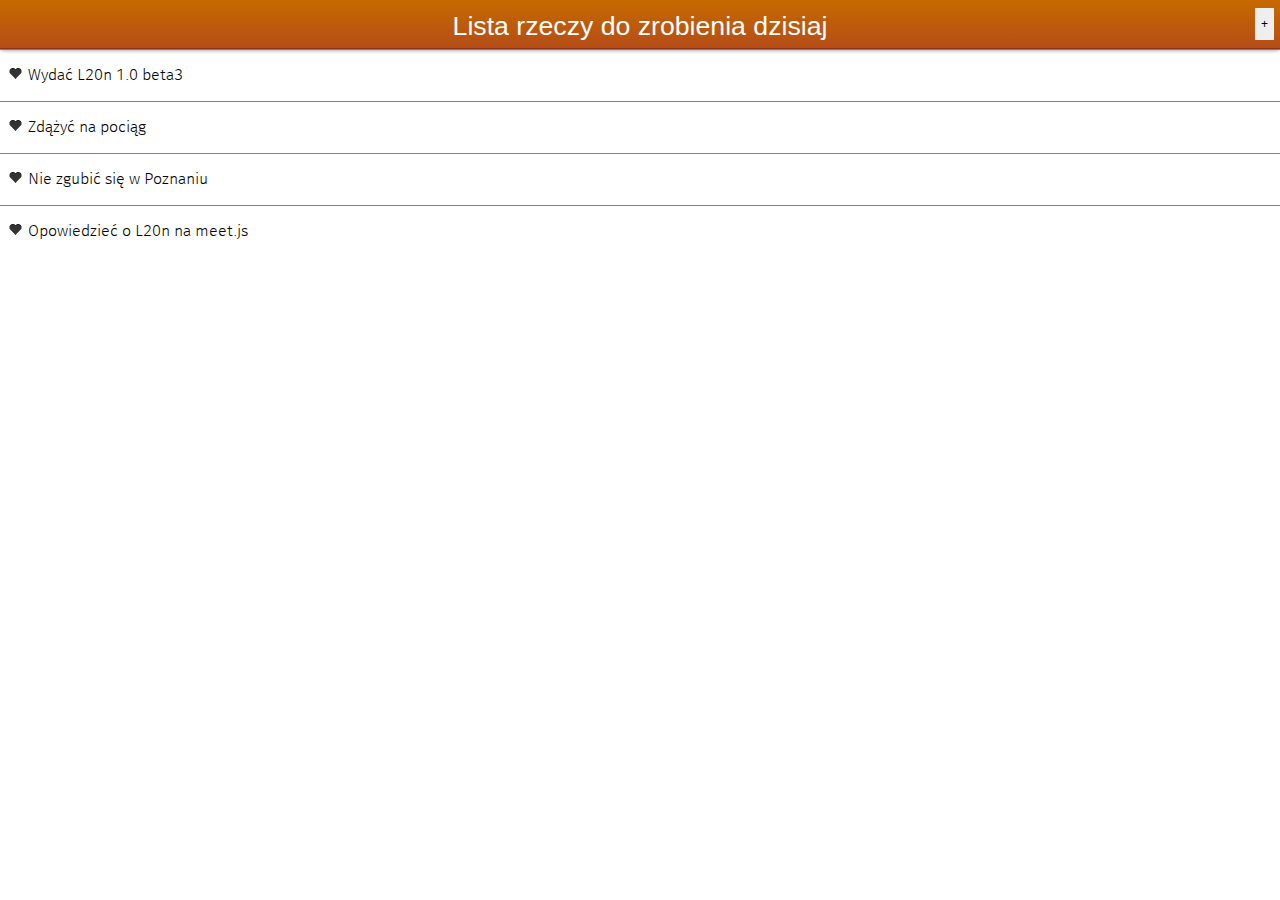
<file: index.html>
<!DOCTYPE html>
<html manifest="manifest.appcache">
  <head>
    <meta charset="utf-8">

    <title></title>
    <meta name="description" content="">
    <meta name="viewport" content="width=device-width">
    <meta name="apple-mobile-web-app-capable" content="yes">
    <meta name="apple-mobile-web-app-status-bar-style" content="black">

    <!-- Place favicon.ico in the root directory -->

    <link rel="stylesheet" href="css/app.css">

    <!-- L20n setup -->
    <link rel="localization" href="locales/manifest.json">

    <!-- Include the dist version of L20n -->
    <script src="js/lib/l20n.js"></script>
    <script>
      // L20n and document.l10n are now available
      document.l10n.ready(function() {
        console.log("Document's context is ready");
      });
      document.l10n.addEventListener('error',function(err) {
        if (err instanceof L20n.Compiler.Error) {
          // do something
        }
      });
    </script> 
  </head>
  <body>
    <!-- Use this installation button to install locally without going
         through the marketpace (see app.js) -->
    <button id="install-btn">Install</button>

    <x-listview class="list">
      <header>
        <h1 data-l10n-id="title"></h1>
        <button class="add" data-view=".edit" data-animation="slideDown">+</button>
      </header>
    </x-listview>

    <x-view class="detail">
      <header>
        <h1>Details</h1>
        <button data-view="x-view.edit">Edit</button>
      </header>

      <h1 class="title"></h1>
      <p class="desc"></p>
      <p class="date"></p>
    </x-view>

    <x-view class="edit">
      <header><h1>Edit</h1></header>
      <div class="field">Title: <input type="text" name="title" /></div>
      <div class="field">Description: <input type="text" name="desc" /></div>
      <button type="submit" class="add">Add</button>
    </x-view>

    <div class="loading">Loading...</div>

    <!-- Using require.js, a module system for javascript, include the
         js files. This loads "main.js", which in turn can load other
         files, all handled by require.js:
         http://requirejs.org/docs/api.html#jsfiles -->
    <script type="text/javascript"
            data-main="js/init.js"
            src="js/lib/require.js"></script>
  </body>
</html>
</file>
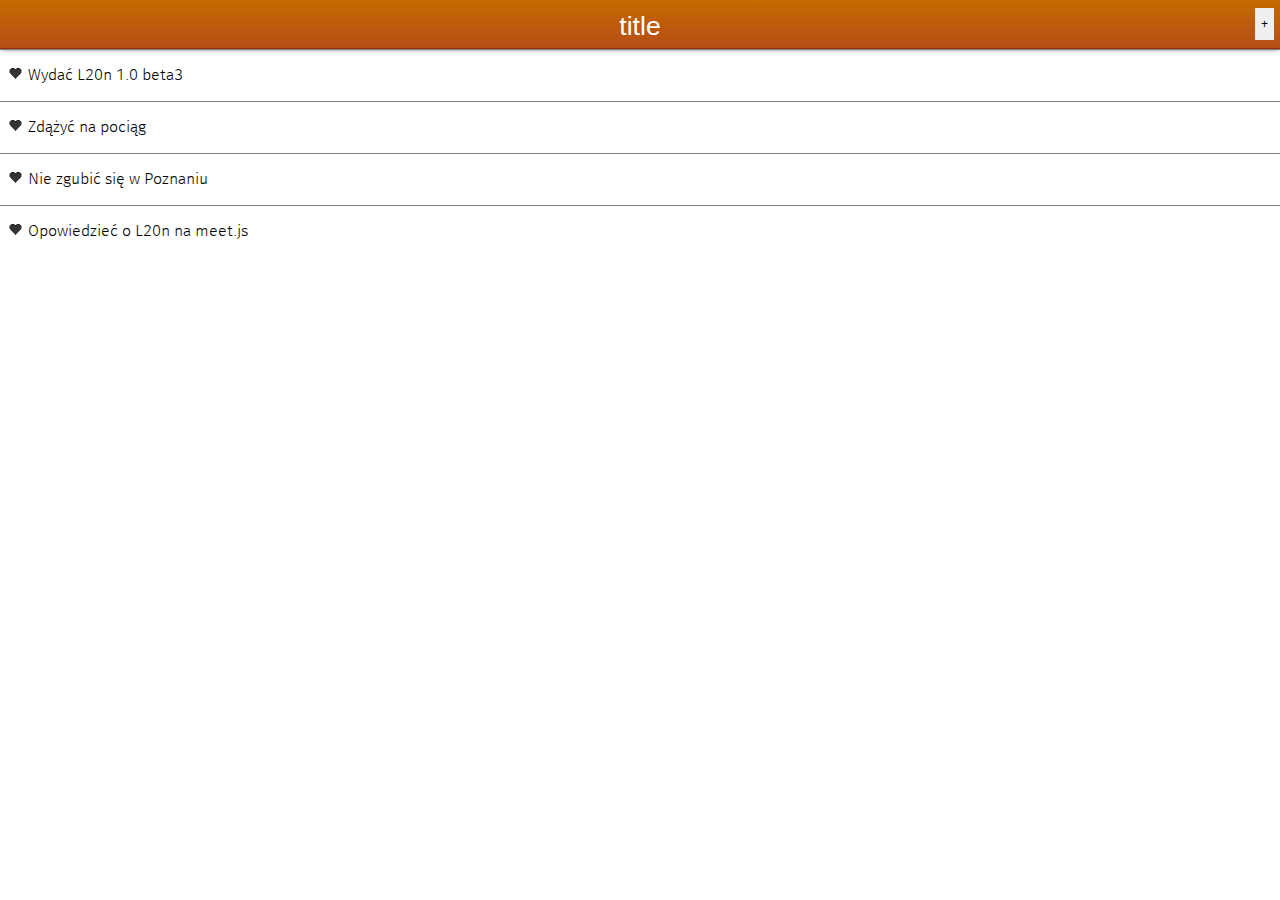
<file: www/index.html>
<!DOCTYPE html>
<html>
  <head>
    <meta charset="utf-8">

    <title></title>
    <meta name="description" content="">
    <meta name="viewport" content="width=device-width">
    <meta name="apple-mobile-web-app-capable" content="yes">
    <meta name="apple-mobile-web-app-status-bar-style" content="black">

    <!-- Place favicon.ico in the root directory -->

    <link rel="stylesheet" href="css/app.css">

    <!-- L20n setup -->
    <link rel="localization" href="locales/manifest.json">
    <script type="application/l10n-data+json">
      {
        "build": "prod",
        "mode": "multi"
      }
    </script>

    <!-- Include the dist version of L20n -->
    <script src="js/lib/l20n.js"></script>
    <script>
      // L20n and document.l10n are now available
      document.l10n.ready(function() {
        console.log("Document's context is ready");
      });
      document.l10n.addEventListener('error',function(err) {
        if (err instanceof L20n.Compiler.Error) {
          // do something
        }
      });
    </script> 
  </head>
  <body>
    <!-- Use this installation button to install locally without going
         through the marketpace (see app.js) -->
    <button id="install-btn">Install</button>

    <x-listview class="list">
      <header>
        <h1 data-l10n-id="title"></h1>
        <button class="add" data-view=".edit" data-animation="slideDown">+</button>
      </header>
    </x-listview>

    <x-view class="detail">
      <header>
        <h1>Details</h1>
        <button data-view="x-view.edit">Edit</button>
      </header>

      <h1 class="title"></h1>
      <p class="desc"></p>
      <p class="date"></p>
    </x-view>

    <x-view class="edit">
      <header><h1>Edit</h1></header>
      <div class="field">Title: <input type="text" name="title" /></div>
      <div class="field">Description: <input type="text" name="desc" /></div>
      <button type="submit" class="add">Add</button>
    </x-view>

    <div class="loading">Loading...</div>

    <!-- Using require.js, a module system for javascript, include the
         js files. This loads "main.js", which in turn can load other
         files, all handled by require.js:
         http://requirejs.org/docs/api.html#jsfiles -->
    <script type="text/javascript"
            data-main="js/init.js"
            src="js/lib/require.js"></script>
  </body>
</html>
</file>
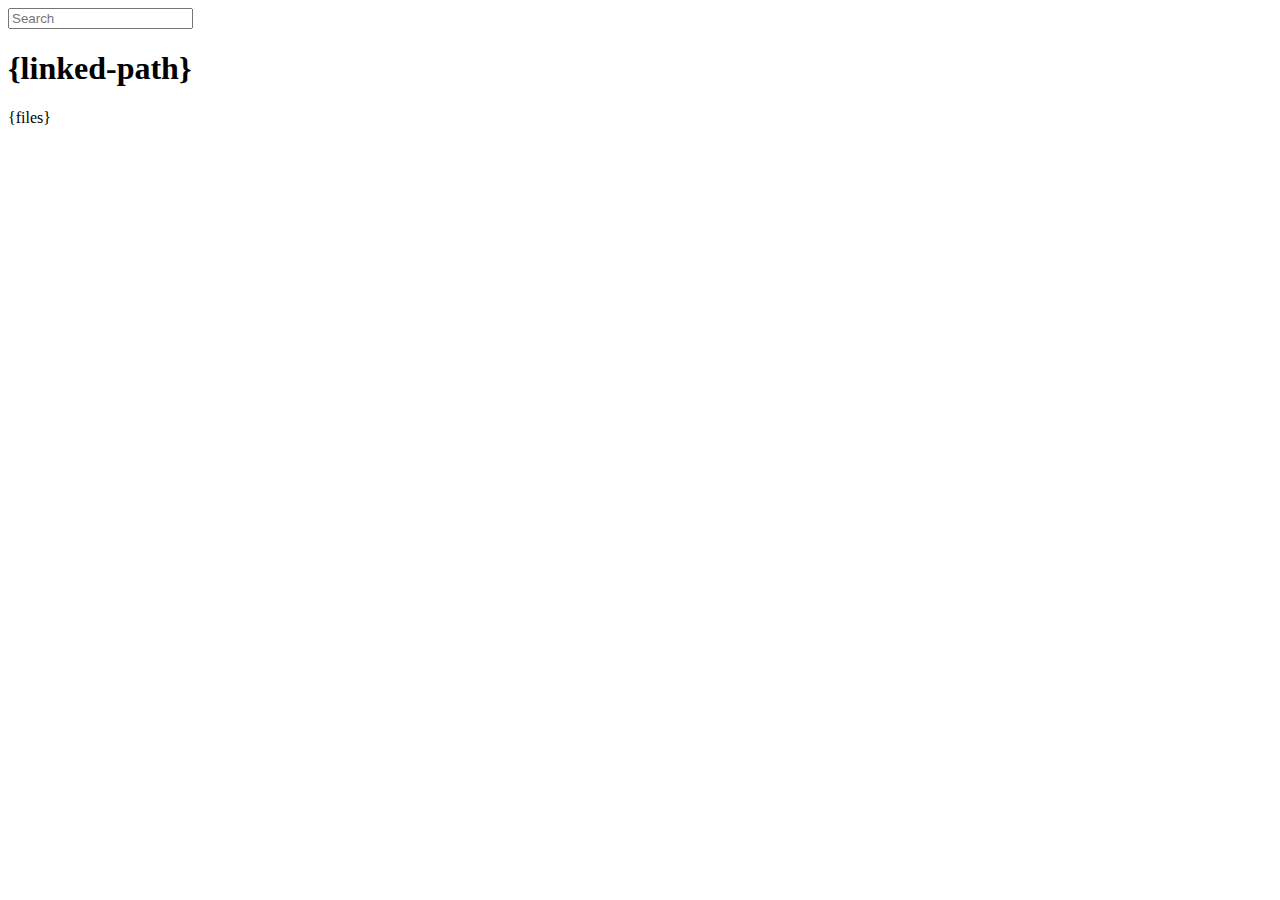
<file: node_modules/connect/lib/public/directory.html>
<html>
  <head>
    <title>listing directory {directory}</title>
    <style>{style}</style>
    <script>
      function $(id){
        var el = 'string' == typeof id
          ? document.getElementById(id)
          : id;

        el.on = function(event, fn){
          if ('content loaded' == event) event = 'DOMContentLoaded';
          el.addEventListener(event, fn, false);
        };

        el.all = function(selector){
          return $(el.querySelectorAll(selector));
        };

        el.each = function(fn){
          for (var i = 0, len = el.length; i < len; ++i) {
            fn($(el[i]), i);
          }
        };

        el.getClasses = function(){
          return this.getAttribute('class').split(/\s+/);
        };

        el.addClass = function(name){
          var classes = this.getAttribute('class');
          el.setAttribute('class', classes
            ? classes + ' ' + name
            : name);
        };

        el.removeClass = function(name){
          var classes = this.getClasses().filter(function(curr){
            return curr != name;
          });
          this.setAttribute('class', classes);
        };

        return el;
      }

      function search() {
        var str = $('search').value
          , links = $('files').all('a');

        links.each(function(link){
          var text = link.textContent;

          if ('..' == text) return;
          if (str.length && ~text.indexOf(str)) {
            link.addClass('highlight');
          } else {
            link.removeClass('highlight');
          }
        });
      }

      $(window).on('content loaded', function(){
        $('search').on('keyup', search);
      });
    </script>
  </head>
  <body class="directory">
    <input id="search" type="text" placeholder="Search" autocomplete="off" />
    <div id="wrapper">
      <h1>{linked-path}</h1>
      {files}
    </div>
  </body>
</html>
</file>
<file: css/app.css>
#install-btn {
    background: #0088cc; 
    background: -moz-linear-gradient(top,  #0088cc 0%, #0055cc 100%); 
    background: -webkit-gradient(linear, left top, left bottom, color-stop(0%,#0088cc), color-stop(100%,#0055cc)); 
    background: -webkit-linear-gradient(top,  #0088cc 0%,#0055cc 100%); 
    background: -o-linear-gradient(top,  #0088cc 0%,#0055cc 100%); 
    background: -ms-linear-gradient(top,  #0088cc 0%,#0055cc 100%); 
    background: linear-gradient(to bottom,  #0088cc 0%,#0055cc 100%); 
    filter: progid:DXImageTransform.Microsoft.gradient( startColorstr='#0088cc', endColorstr='#0055cc',GradientType=0 ); 
    text-align: center;
    font-size: 200%;
    margin: 1em auto;
    display: block;
    padding: .5em;
    color: white;
    width: 10em;
    max-width: 80%;
    line-height: 1.2em;
}
html,
body {
  margin: 0;
  padding: 0;
  height: 100%;
  overflow: hidden;
}
.loading {
  position: absolute;
  top: 0;
  left: 0;
  width: 100%;
  height: 100%;
  background-color: white;
  text-align: center;
  color: #aaaaaa;
}
.list ul {
  list-style: none;
  padding: 0;
  margin: 0;
}
.list ul li {
  margin: 0;
  padding: 1em .5em;
  border-top: 1px solid grey;
  cursor: pointer;
}
.anim-background {
  width: 100%;
  height: 100%;
  background-color: #dddddd;
  top: 0;
  left: 0;
  position: absolute;
  z-index: 10000;
}
x-view,
x-listview {
  background-color: white;
  display: block;
  position: absolute;
  top: 0;
  left: 0;
  height: 100%;
  width: 100%;
  
  backface-visibility: hidden;
  -webkit-backface-visibility: hidden;
  -moz-backface-visibility: hidden;
  -ms-backface-visibility: hidden;
  -o-backface-visibility: hidden;
}
x-view > header,
x-listview > header,
x-view > footer,
x-listview > footer {
  overflow: hidden;
  text-align: center;
  width: 100%;
  margin: 0;
  padding: 0;
  background: linear-gradient(top, #c66a00, #b54d17);
  background: -o-linear-gradient(top, #c66a00, #b54d17);
  background: -ms-linear-gradient(top, #c66a00, #b54d17);
  background: -moz-linear-gradient(top, #c66a00, #b54d17);
  background: -webkit-linear-gradient(top, #c66a00, #b54d17);
  border-bottom: 1px solid #933212;
  box-shadow: 0 1px 2px -1px rgba(0, 0, 0, 0.7);
  -o-box-shadow: 0 1px 2px -1px rgba(0, 0, 0, 0.7);
  -ms-box-shadow: 0 1px 2px -1px rgba(0, 0, 0, 0.7);
  -webkit-box-shadow: 0 1px 5px -1px rgba(0, 0, 0, 0.7);
  -moz-box-shadow: 0 1px 2px -1px rgba(0, 0, 0, 0.7);
  color: white;
  height: 2em;
  padding: .5em 0;
}
x-view > header .navitems,
x-listview > header .navitems {
  height: 2em;
  float: right;
}
x-view > header .navitems.left,
x-listview > header .navitems.left {
  top: 0;
  left: 0;
  float: left;
}
x-view > header .navitems button,
x-listview > header .navitems button,
x-view > footer button,
x-listview > footer button {
  height: 100%;
  margin-right: .5em;
  margin-left: 0;
  font-size: .75em;
  border: 0;
}
x-view > header .navitems.left button,
x-listview > header .navitems.left button {
  margin-left: .5em;
  margin-right: 0;
}
x-view > header h1,
x-listview > header h1 {
  margin: 0;
  padding: 0;
  font-size: 2em;
  line-height: 40pt;
  text-align: center;
}
x-view > ._contents,
x-listview > ._contents {
  position: relative;
  overflow-x: hidden;
  overflow-y: auto;
  width: 100%;
  height: 100%;
}
x-listview > ._contents > .contents {
  padding: 0;
}
._list li.highlighted {
  background-color: #99bbdd;
}
@keyframes slideIn {
  
}
@font-face {  
  font-family: 'MozTTLight';  
  src: url(fonts/MozTT%20Light.ttf) format("truetype");  
}  
html, body {
    height: 100%;
}
body {
    font-family: 'MozTTLight', Verdana, sans-serif;
}
h1 {
    font: 2.2rem/4.8rem "Open Sans", Sans-serif;
}
x-view .contents {
    padding: 1em;
}
x-view h1 {
    margin-top: 0;
}
x-view.edit .field {
    margin-top: 1em;
}
x-listview.list li:before {
    content: ' ';
    display: inline-block;
    width: 15px;
    height: 15px;
    background: url(../img/glyphicons-halflings.png) no-repeat -95px -2px;
    margin-right: 5px;
    vertical-align: middle;
}
ul li {
}
</file>
<file: www/css/app.css>
/* Tip: Use "@import" to add styles instead of adding <link>'s in your
   HTML, and volo will inline it when building for production */

@import "install-button.css";
@import "../js/lib/layouts/css/layouts.css";

@import "fonts.css";

/* Your styles here */

html, body {
    height: 100%;
}

body {
    font-family: 'MozTTLight', Verdana, sans-serif;
}

h1 {
    font: 2.2rem/4.8rem "Open Sans", Sans-serif;
}

x-view .contents {
    padding: 1em;
}

x-view h1 {
    margin-top: 0;
}

x-view.edit .field {
    margin-top: 1em;
}

x-listview.list li:before {
    content: ' ';
    display: inline-block;
    width: 15px;
    height: 15px;
    background: url(../img/glyphicons-halflings.png) no-repeat -95px -2px;
    margin-right: 5px;
    vertical-align: middle;
}

ul li {
}
</file>
